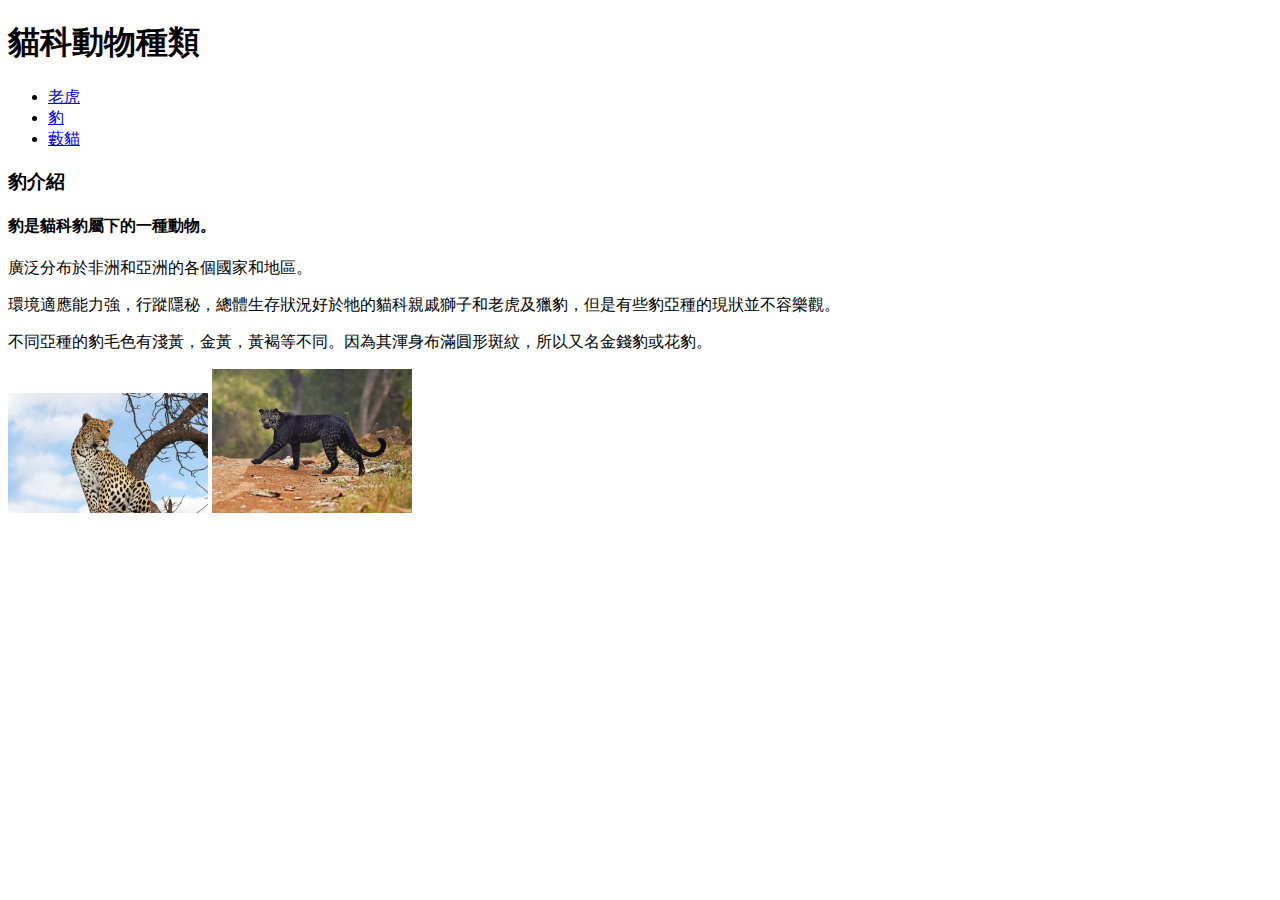
<file: b.html>
<!DOCTYPE html>
<html lang="en">
<head>
    <meta charset="UTF-8">
    <meta name="viewport" content="width=, initial-scale=1.0">
    <title>Document</title>
</head>
<body>
    <nav>
        <h1>貓科動物種類</h1>
        <ul><li><a href=老虎.html>老虎</a></li>
            <li><a href=貓科動物種類.html>豹</a></li>
            <li><a href=藪貓.html>藪貓</a></li>
     </nav>
 <header>
    <article>
        <section>
            <h3>豹介紹</h3>
            <h4>豹是貓科豹屬下的一種動物。</h4>
            <p>廣泛分布於非洲和亞洲的各個國家和地區。</p>
            <p>環境適應能力強，行蹤隱秘，總體生存狀況好於牠的貓科親戚獅子和老虎及獵豹，但是有些豹亞種的現狀並不容樂觀。</p>
            <p>不同亞種的豹毛色有淺黃，金黃，黃褐等不同。因為其渾身布滿圓形斑紋，所以又名金錢豹或花豹。</p>
             <img src="./imgs/b.jpg" width="200" alt="豹">
             <img src="./imgs/b1.jpg" width="200" alt="豹">
        <section>
            <iframe width="400" height="315" src="https://www.youtube.com/embed/Ngz_VD3x0TE?si=fviTw1t6zZbNaQK8" title="YouTube video player" frameborder="0" allow="accelerometer; autoplay; clipboard-write; encrypted-media; gyroscope; picture-in-picture; web-share" allowfullscreen></iframe>        </section>

    </article>
 </header>     
    </ul>
    
</body>
</html>
</file>
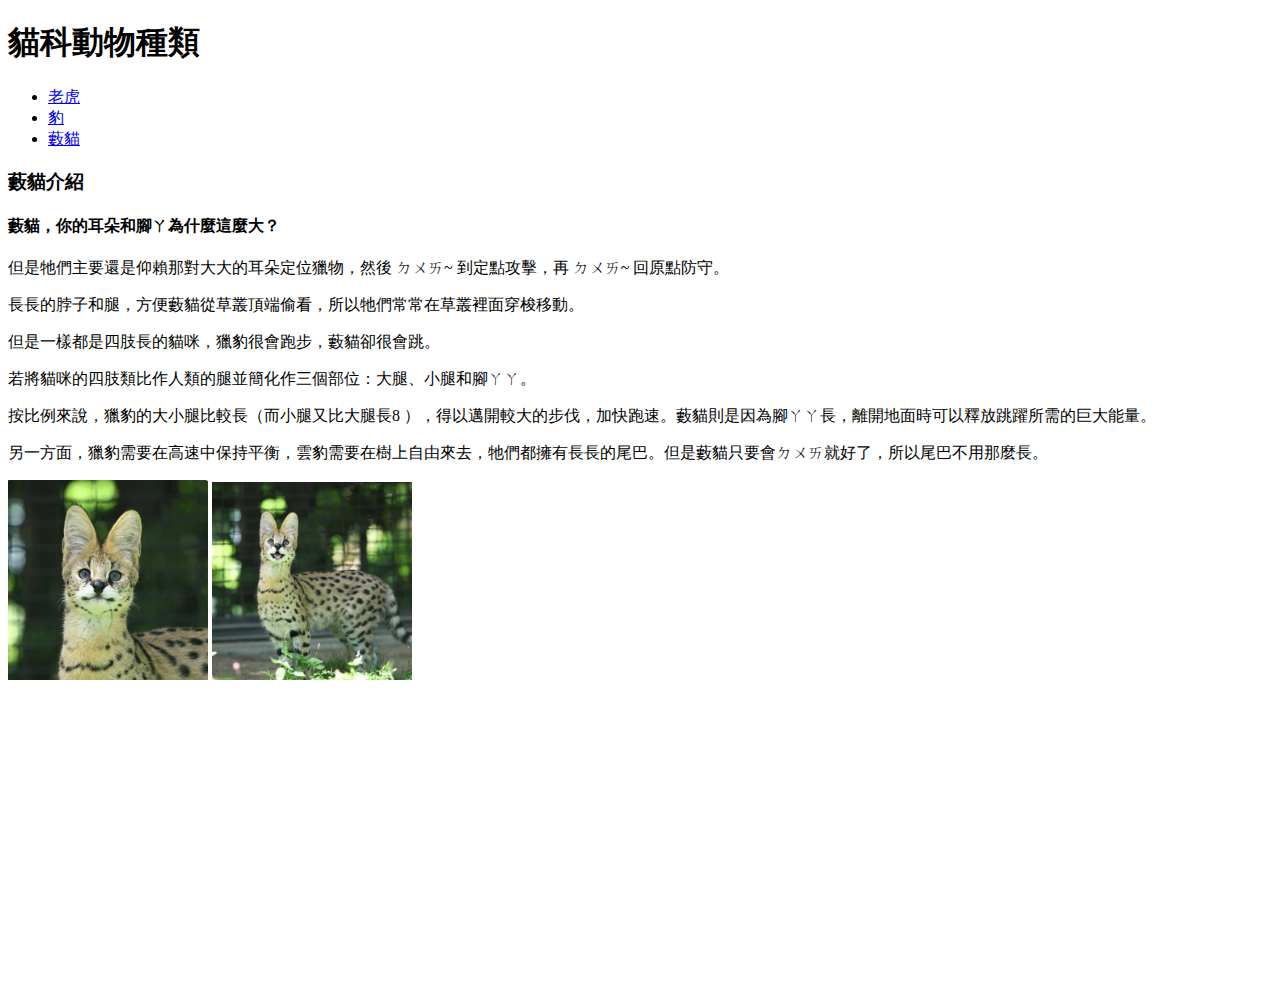
<file: cat.html>
<!DOCTYPE html>
<html lang="en">
<head>
    <meta charset="UTF-8">
    <meta name="viewport" content="width=, initial-scale=1.0">
    <title>Document</title>
</head>
<body>
    <nav>
        <h1>貓科動物種類</h1>
        <ul><li><a href=老虎.html>老虎</a></li>
            <li><a href=貓科動物種類.html>豹</a></li>
            <li><a href=藪貓.html>藪貓</a></li>
     </nav>
 <header>
    <article>
        <section>
            <h3>藪貓介紹</h3>
             <h4>藪貓，你的耳朵和腳ㄚ為什麼這麼大？</h4>
             <p>但是牠們主要還是仰賴那對大大的耳朵定位獵物，然後 ㄉㄨㄞ~ 到定點攻擊，再 ㄉㄨㄞ~ 回原點防守。</p>
             <p>長長的脖子和腿，方便藪貓從草叢頂端偷看，所以牠們常常在草叢裡面穿梭移動。</p>
             <p>但是一樣都是四肢長的貓咪，獵豹很會跑步，藪貓卻很會跳。</p>
             <p>若將貓咪的四肢類比作人類的腿並簡化作三個部位：大腿、小腿和腳ㄚㄚ。</p>
             <p>按比例來說，獵豹的大小腿比較長（而小腿又比大腿長8 ），得以邁開較大的步伐，加快跑速。藪貓則是因為腳ㄚㄚ長，離開地面時可以釋放跳躍所需的巨大能量。</p>
             <p>另一方面，獵豹需要在高速中保持平衡，雲豹需要在樹上自由來去，牠們都擁有長長的尾巴。但是藪貓只要會ㄉㄨㄞ就好了，所以尾巴不用那麼長。</p>
             <img src="./imgs/cat.jpg" width="200" alt="藪貓">
             <img src="./imgs/cat1.jpg" width="200" alt="藪貓">
        <section>
            <iframe width="400" height="300" src="https://www.youtube.com/embed/duP90hCis6E?si=jEv-bEPqcPdl2R0I" title="YouTube video player" frameborder="0" allow="accelerometer; autoplay; clipboard-write; encrypted-media; gyroscope; picture-in-picture; web-share" allowfullscreen></iframe></section>
        </section>
    </article>
 </header>     
    </ul>
    
</body>
</html>
</file>
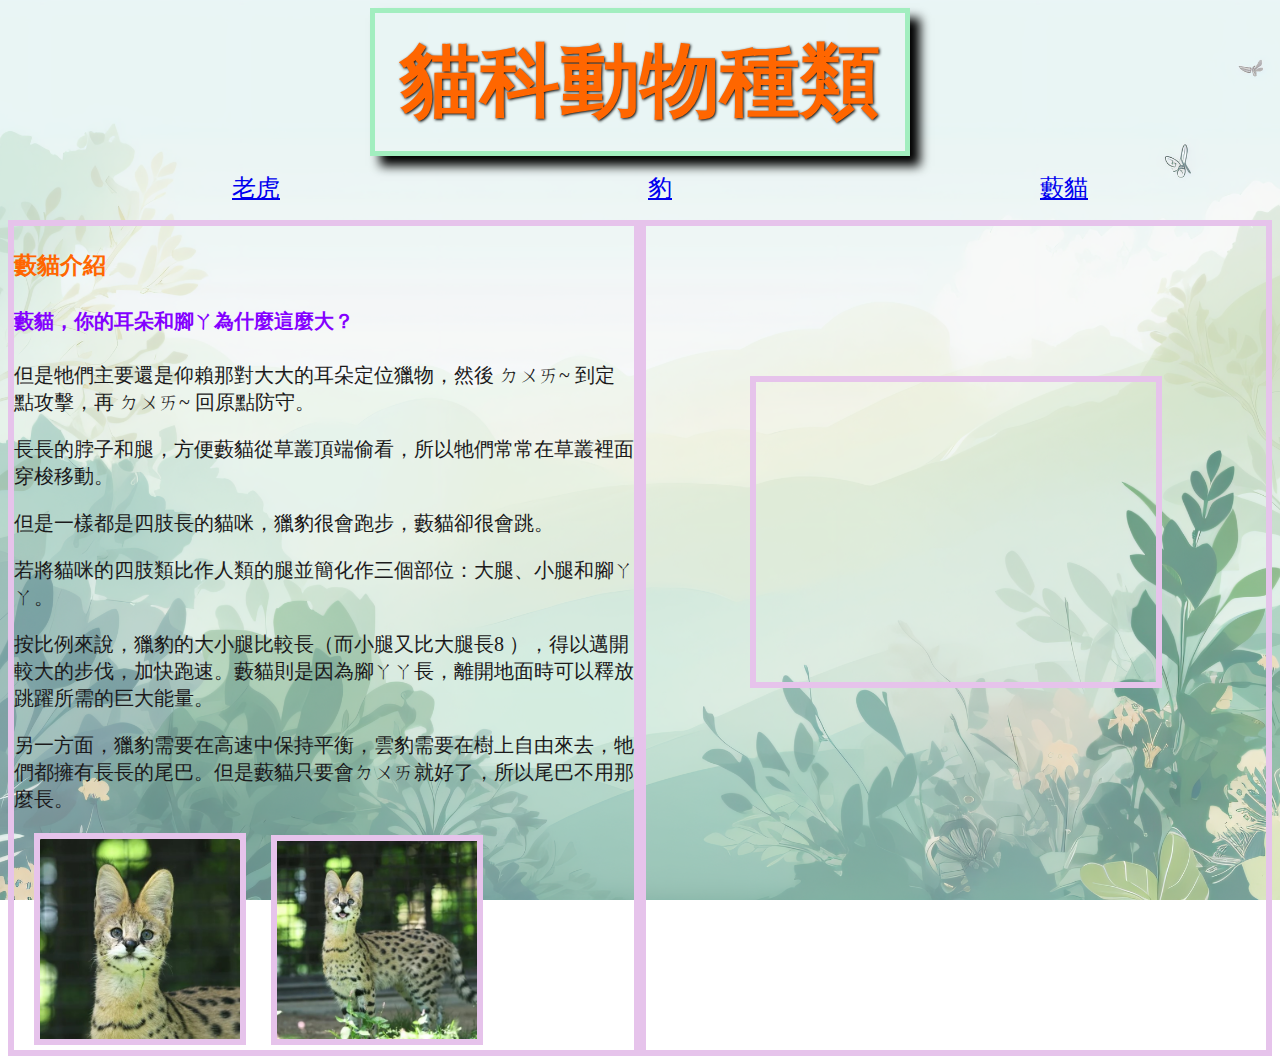
<file: default.html>
<!DOCTYPE html>
<html lang="en">
<head>
    <meta charset="UTF-8">
    <meta name="viewport" content="width=, initial-scale=1.0">
    <title>貓科動物種類</title>
</head>
<style>
  body {
             background-image: url(./imgs/貓科動物種類.png);
             background-repeat: no-repeat;
             background-attachment: fixed;
             background-position: center;
             background-size: cover;
   }
 
   h1 {
     color: rgb(255, 102, 0);
     border: 5px solid rgb(162, 238, 191);
     font-size: 80px;
     text-shadow: 1px 1px 3px black;
     box-shadow: 10px 10px 10px black;
     text-align: center;
     padding: 15px;
     width: 500px;
     margin: auto;
 
 
   } 
   article{ 
     border-collapse: collapse;
     border: 6px rgb(230, 195, 235) solid;
 
     }
     img{ 
     border-collapse: collapse;
     border: 6px rgb(230, 195, 235) solid;
     }  
   .nav{
             display: flex ;
           
         }
   .nav-list{
             list-style: none; 
             margin: auto;
             font-size: 24px;
         }
   header section  h4 {
     color: rgb(132, 0, 255);            
   } 
   header section  h3 {
     color: rgb(255, 102, 0);
   }
   header section  p {
     color: rgb(27, 26, 27);
   }
   section {font-size: 20px;
   }
 
   header{
     flex: 1;
     border-collapse: collapse;
     border: 6px rgb(230, 195, 235) solid;
   }
   aside{
     flex: 1; 
     border-collapse: collapse;
     border: 6px rgb(230, 195, 235) solid;
     text-align: center;
     padding-top: 150px;
   }
   aside iframe{
     border-collapse: collapse;
     border: 6px rgb(230, 195, 235) solid;
   }
 </style>  
<body>
    <nav>
        <h1>貓科動物種類</h1>
        <ul class="nav">
            <li class="nav-list"><a href=index.html>老虎</a></li>
            <li class="nav-list"><a href=html.html>豹</a></li>
            <li class="nav-list"><a href=default.html>藪貓</a></li>
        </ul>     
          </nav>
    <div class="nav">      
 <header>
        <section>
            <h3>藪貓介紹</h3>
             <h4>藪貓，你的耳朵和腳ㄚ為什麼這麼大？</h4>
             <p>但是牠們主要還是仰賴那對大大的耳朵定位獵物，然後 ㄉㄨㄞ~ 到定點攻擊，再 ㄉㄨㄞ~ 回原點防守。</p>
             <p>長長的脖子和腿，方便藪貓從草叢頂端偷看，所以牠們常常在草叢裡面穿梭移動。</p>
             <p>但是一樣都是四肢長的貓咪，獵豹很會跑步，藪貓卻很會跳。</p>
             <p>若將貓咪的四肢類比作人類的腿並簡化作三個部位：大腿、小腿和腳ㄚㄚ。</p>
             <p>按比例來說，獵豹的大小腿比較長（而小腿又比大腿長8 ），得以邁開較大的步伐，加快跑速。藪貓則是因為腳ㄚㄚ長，離開地面時可以釋放跳躍所需的巨大能量。</p>
             <p>另一方面，獵豹需要在高速中保持平衡，雲豹需要在樹上自由來去，牠們都擁有長長的尾巴。但是藪貓只要會ㄉㄨㄞ就好了，所以尾巴不用那麼長。</p>
             &nbsp;&nbsp;&nbsp;
             <img src="./imgs/cat.jpg" width="200" alt="藪貓">
             &nbsp;&nbsp;&nbsp;
             <img src="./imgs/cat1.jpg" width="200" alt="藪貓">
        </section>
  </header> 
  
  <aside>
    <iframe width="400" height="300" src="https://www.youtube.com/embed/duP90hCis6E?si=jEv-bEPqcPdl2R0I" title="YouTube video player" frameborder="0" allow="accelerometer; autoplay; clipboard-write; encrypted-media; gyroscope; picture-in-picture; web-share" allowfullscreen></iframe>
  </aside>

</div>

    
</body>
</html>
</file>
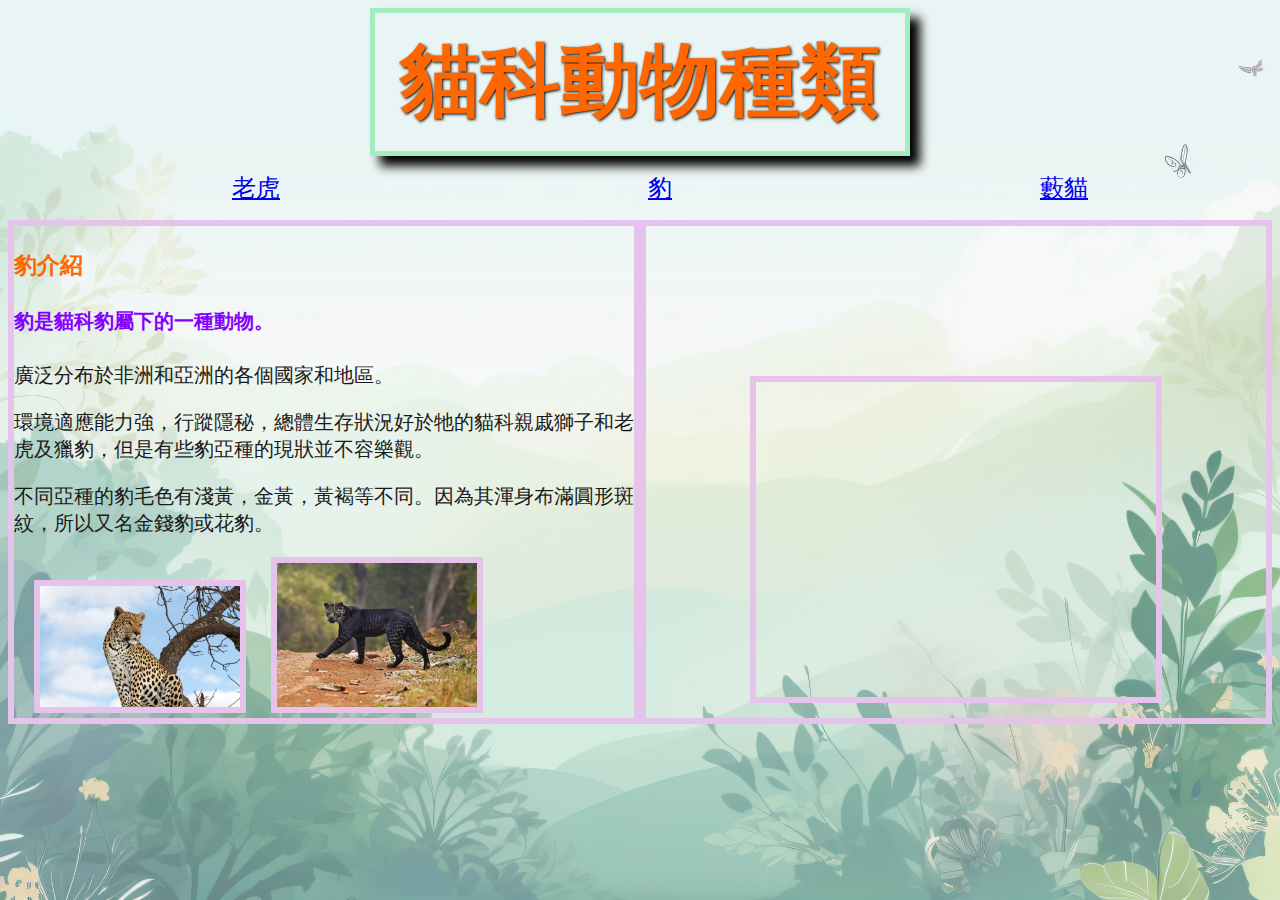
<file: html.html>
<!DOCTYPE html>
<html lang="en">
<head>
    <meta charset="UTF-8">
    <meta name="viewport" content="width=, initial-scale=1.0">
    <title>貓科動物種類</title>
</head>
<style>
body {
  background-image: url(./imgs/貓科動物種類.png);
  background-repeat: no-repeat;
  background-attachment: fixed;
  background-position: center;
  background-size: cover;
}

h1 {
color: rgb(255, 102, 0);
border: 5px solid rgb(162, 238, 191);
font-size: 80px;
text-shadow: 1px 1px 3px black;
box-shadow: 10px 10px 10px black;
text-align: center;
padding: 15px;
width: 500px;
margin: auto;


} 
article{ 
border-collapse: collapse;
border: 6px rgb(230, 195, 235) solid;

}
img{ 
border-collapse: collapse;
border: 6px rgb(230, 195, 235) solid;
}  
.nav{
  display: flex ;

}
.nav-list{
  list-style: none; 
  margin: auto;
  font-size: 24px;
}
header section  h4 {
color: rgb(132, 0, 255);            
} 
header section  h3 {
color: rgb(255, 102, 0);
}
header section  p {
color: rgb(27, 26, 27);
}
section {font-size: 20px;
}

header{
flex: 1;
border-collapse: collapse;
border: 6px rgb(230, 195, 235) solid;
}
aside{
flex: 1; 
border-collapse: collapse;
border: 6px rgb(230, 195, 235) solid;
text-align: center;
padding-top: 150px;
}
aside iframe{
border-collapse: collapse;
border: 6px rgb(230, 195, 235) solid;
}
</style>  

<body>
    <nav>
        <h1>貓科動物種類</h1>
        <ul class="nav">
            <li class="nav-list"><a href=index.html>老虎</a></li>
            <li class="nav-list"><a href=html.html>豹</a></li>
            <li class="nav-list"><a href=default.html>藪貓</a></li>
      </ul>    
  </nav>
     <div class="nav">
 <header>
        <section>
            <h3>豹介紹</h3>
            <h4>豹是貓科豹屬下的一種動物。</h4>
            <p>廣泛分布於非洲和亞洲的各個國家和地區。</p>
            <p>環境適應能力強，行蹤隱秘，總體生存狀況好於牠的貓科親戚獅子和老虎及獵豹，但是有些豹亞種的現狀並不容樂觀。</p>
            <p>不同亞種的豹毛色有淺黃，金黃，黃褐等不同。因為其渾身布滿圓形斑紋，所以又名金錢豹或花豹。</p>
            &nbsp;&nbsp;&nbsp;
            <img src="./imgs/b.jpg" width="200" alt="豹">
            &nbsp;&nbsp;&nbsp;
            <img src="./imgs/b1.jpg" width="200" alt="豹">
        </section>
 </header>
        <aside>
            <iframe width="400" height="315" src="https://www.youtube.com/embed/Ngz_VD3x0TE?si=fviTw1t6zZbNaQK8" title="YouTube video player" frameborder="0" allow="accelerometer; autoplay; clipboard-write; encrypted-media; gyroscope; picture-in-picture; web-share" allowfullscreen></iframe>        
        </aside>
      </div>
     
  
    
</body>
</html>
</file>
